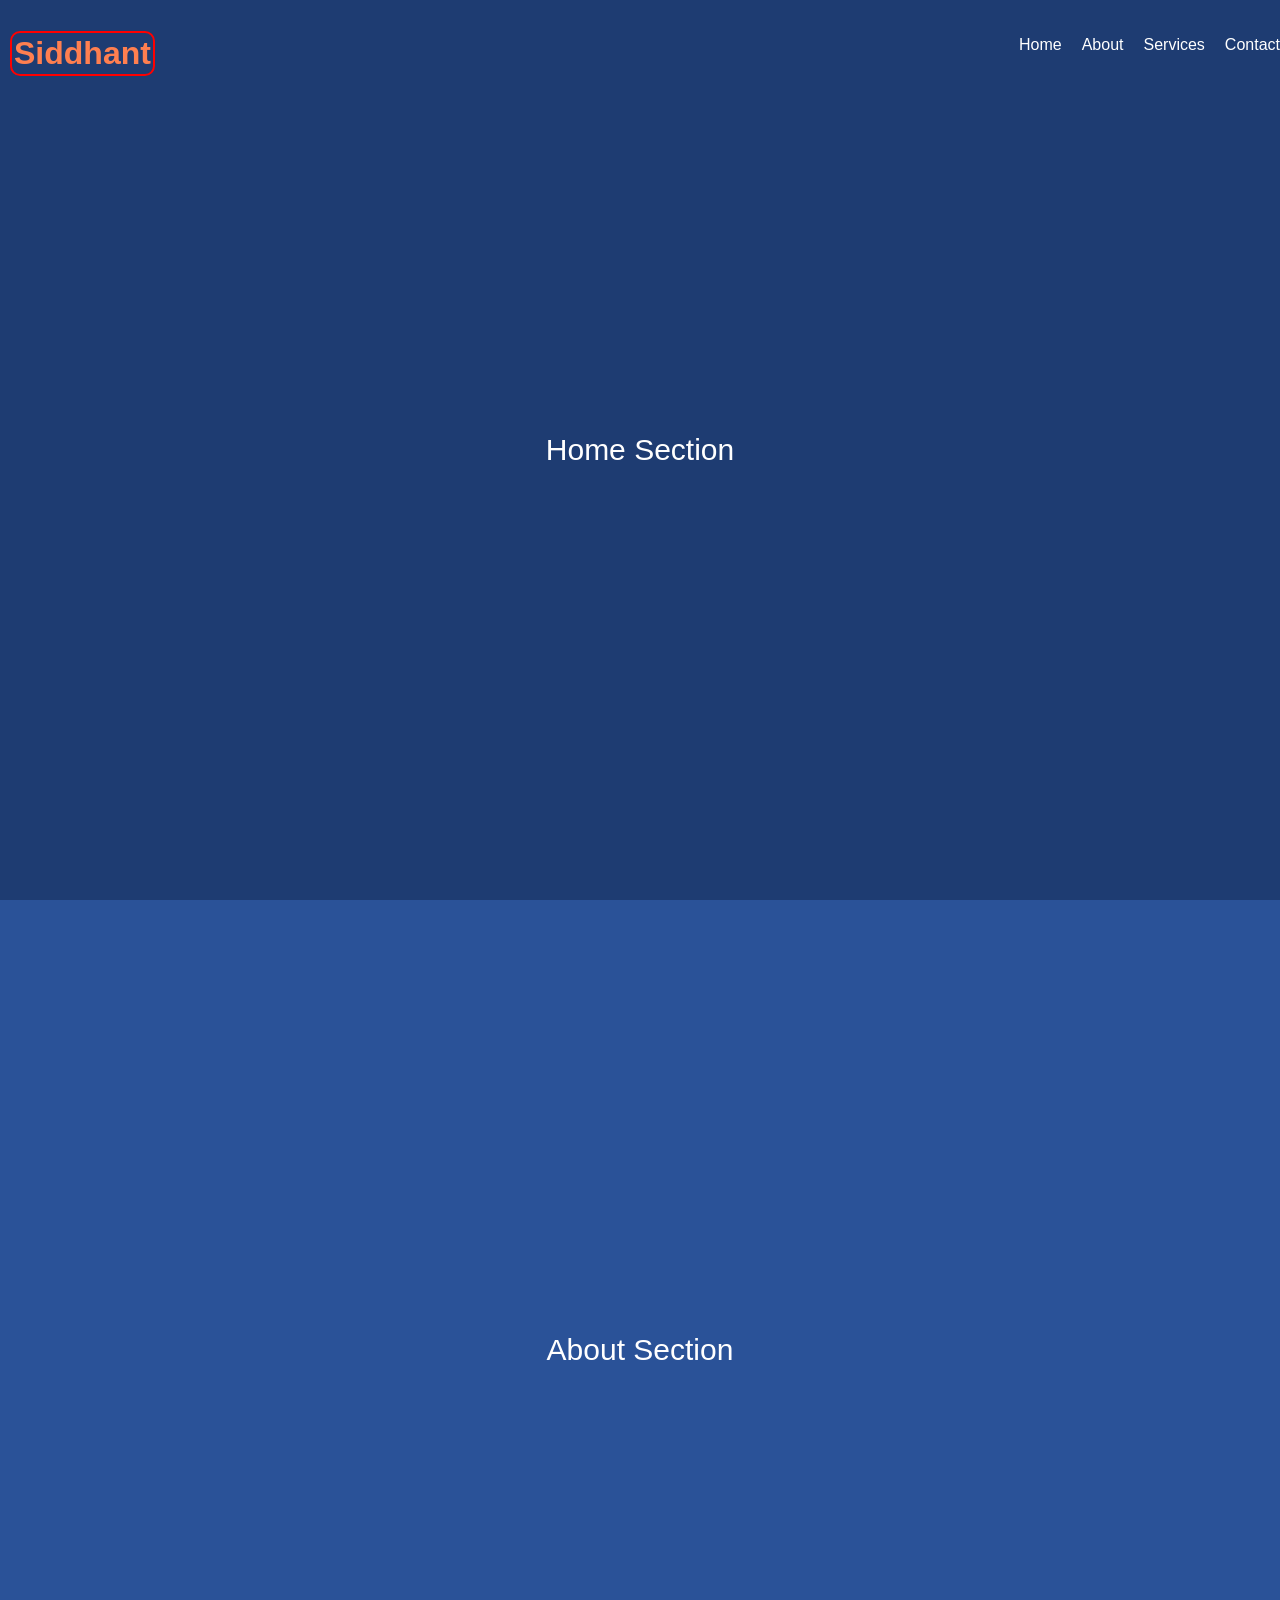
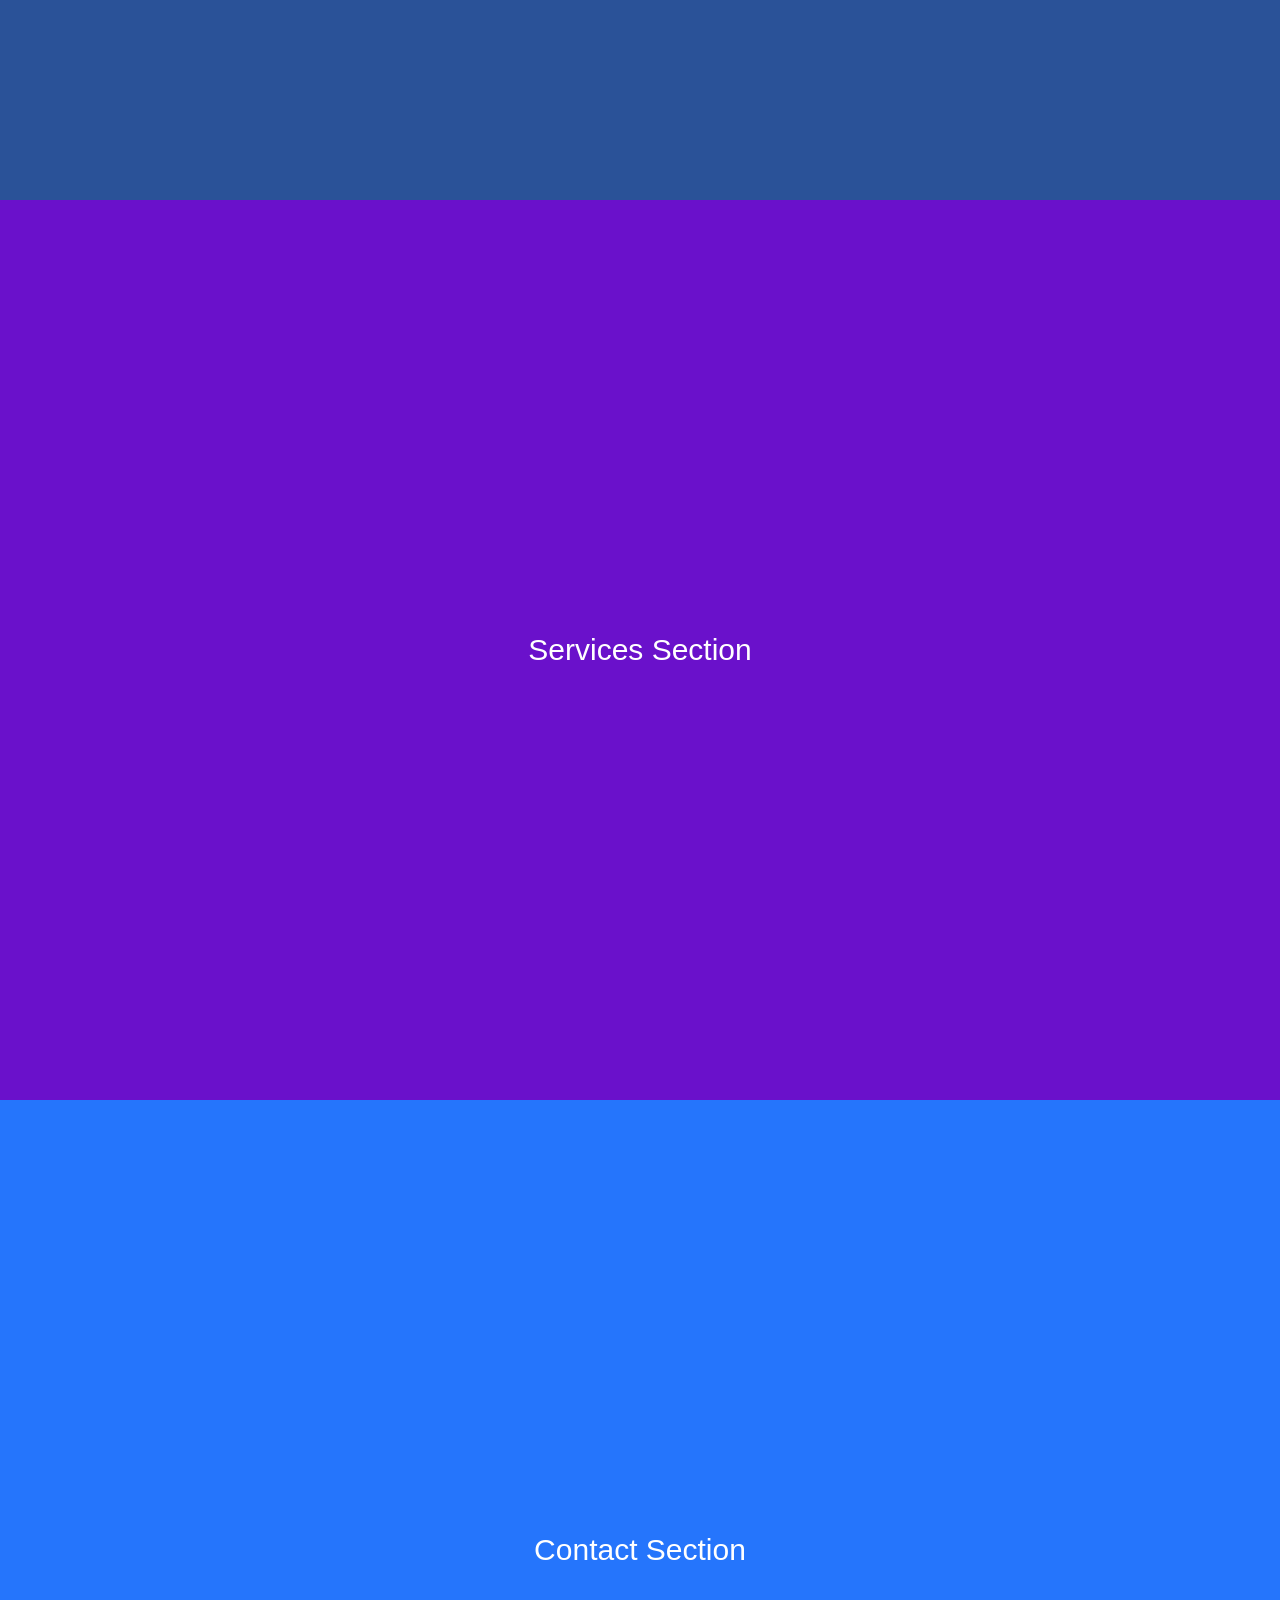
<file: index.html>
<!DOCTYPE html>
<html>
<head>
    <title>Siddhant Landing Page</title>
    <link rel="stylesheet" href="style.css">
</head>

<body>

    <div id="navbar">
        <h1 class ="HName">Siddhant</h1>
        <ul>
            <li><a href="#">Home</a></li>
            <li><a href="#">About</a></li>
            <li><a href="#">Services</a></li>
            <li><a href="#">Contact</a></li>
        </ul>
    </div>

    <div class="section" style="background-color:#1e3c72;">Home Section</div>
    <div class="section" style="background-color:#2a5298;">About Section</div>
    <div class="section" style="background-color:#6a11cb;">Services Section</div>
    <div class="section" style="background-color:#2575fc;">Contact Section</div>

    <script src="script.js"></script>

</body>
</html>
</file>
<file: style.css>
body {
    margin: 0;
    font-family: Arial;
}

/* navbar */
#navbar {
    position: fixed;
    width: 100%;
    top: 0;
    background-color: transparent;
    color: white;
    padding: 10px;
    display: flex;
    justify-content: space-between;
}

.HName{
    border: 2px solid red;
    border-radius: 10px;
    padding: 2px;
    color: coral;
}
#navbar ul {
    list-style: none;
    display: flex;
}

#navbar ul li {
    margin: 10px;
}

#navbar ul li a {
    text-decoration: none;
    color: white;
}

/* hover */
#navbar ul li a:hover {
    color: yellow;
}

/* scroll effect */
.scrolled {
    background-color: black;
}

/* sections */
.section {
    height: 100vh;
    display: flex;
    justify-content: center;
    align-items: center;
    color: white;
    font-size: 30px;
}
</file>
